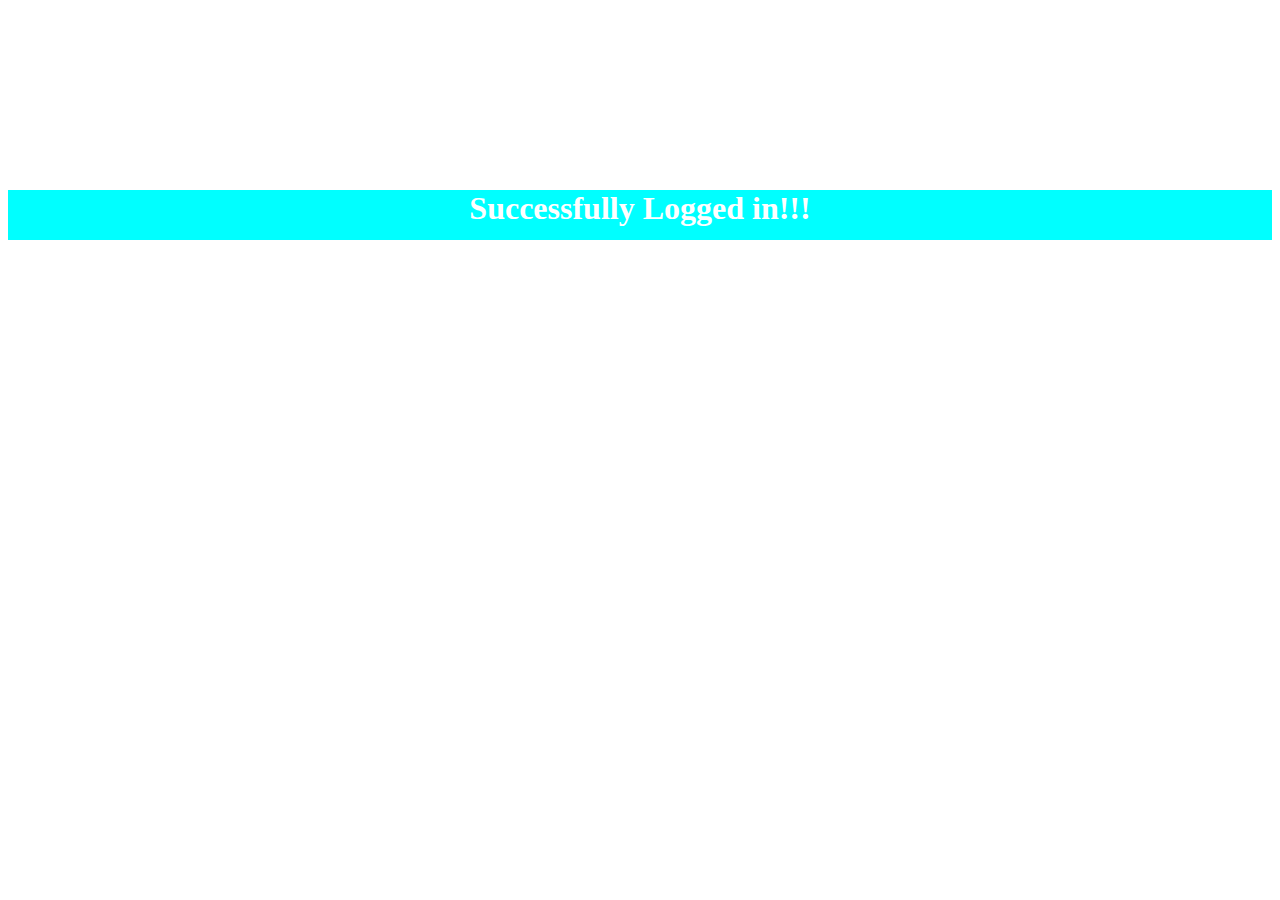
<file: HTMLExample/WebContent/Login.html>
<!DOCTYPE html>
<html>
<head>
<link rel="stylesheet" href="style.css">
<meta charset="ISO-8859-1">
<title>Insert title here</title>
</head>
<body>
<h1 class="login">Successfully Logged in!!!</h1>
</body>
</html>
</file>
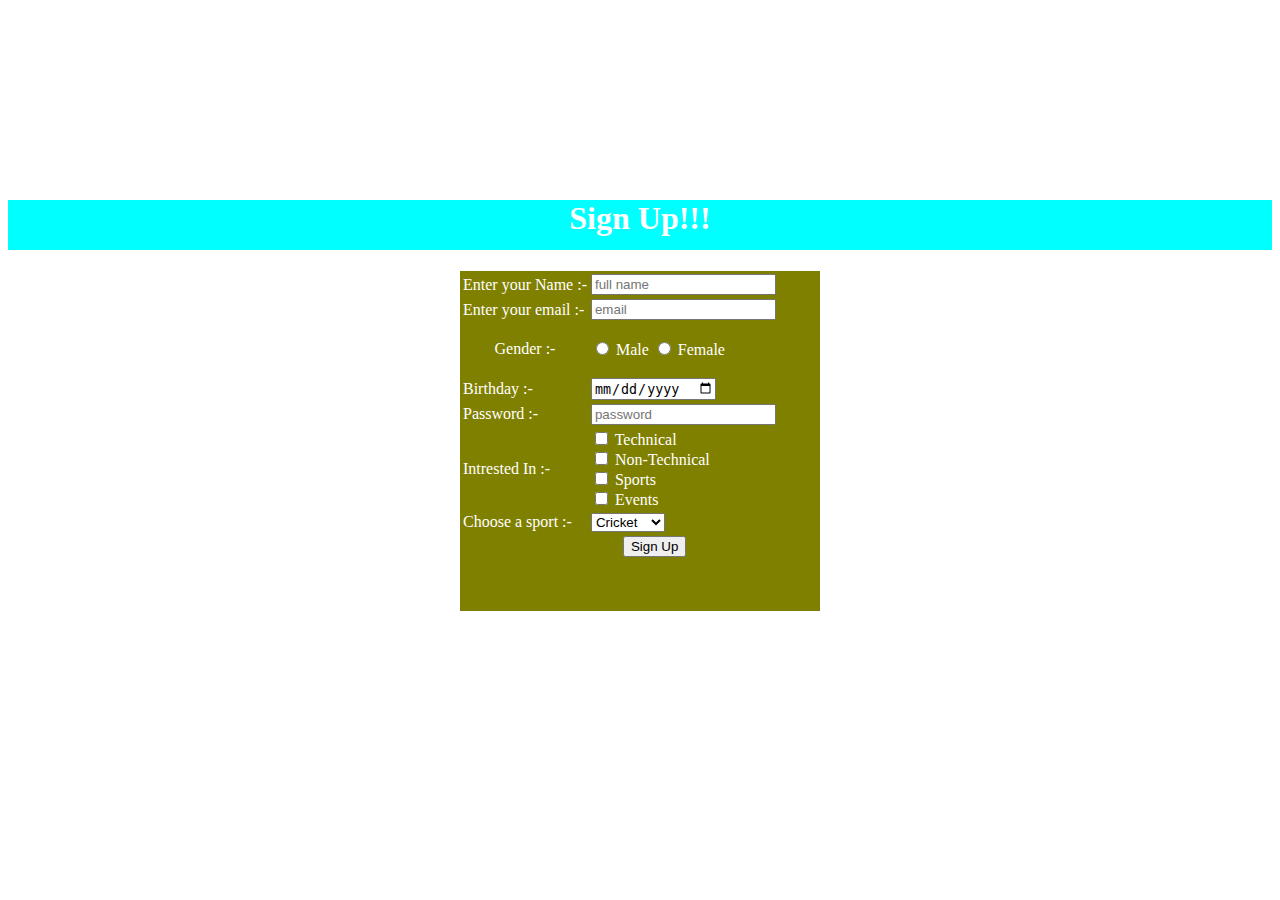
<file: HTMLExample/WebContent/SignUp.html>
<!DOCTYPE html>
<html>
<head>
<meta charset="ISO-8859-1">
<title>Sign up</title>
<link rel="stylesheet" href="style.css">
</head>
<body>
	<h1>Sign Up!!!</h1>
	<div class="signUpDiv">
		<form action="Login.html">
			<table>
				<tr>
					<td><label for="name">Enter your Name :-</label></td>
					<td><input type="text" name="name" id="name"
						placeholder="full name"></td>
				</tr>
				<tr>
					<td><label for="mail">Enter your email :-</label></td>
					<td><input type="email" name="mail" id="mail"
						placeholder="email"></td>
				</tr>
				<tr>
					<td><p>Gender :-</p></td>
					<td><input type="radio" name="gender" id="male" value="male">
						<label for="male">Male</label> <input type="radio" name="gender"
						id="female" value="female"> <label for="female">Female</label></td>
				</tr>
				<tr>
					<td><label for="date">Birthday :-</label></td>
					<td><input type="date" name="date" id="date" placeholder="dob"></td>
				</tr>
				<tr>
					<td><label for="newpassword">Password :-</label></td>
					<td><input type="password" name="newpassword" id="newpassword"
						placeholder="password"></td>
				</tr>
				<tr>
					<td><label>Intrested In :-</label></td>
					<td><input type="checkbox" name="technical" id="technical">
						<label for="technical">Technical</label><br /> <input
						type="checkbox" name="non-technical" id="non-technical">
						<label for="non-technical">Non-Technical</label><br /> <input
						type="checkbox" name="Sports" id="Sports"> <label
						for="Sports">Sports</label><br /> <input type="checkbox"
						name="Events" id="Events"> <label for="Events">Events</label>
					</td>
				</tr>
				<tr>
					<td><label for="sports">Choose a sport :-</label></td>
					<td><select name="sports" id="sports">
							<option value="cricket">Cricket</option>
							<option value="baseball">Baseball</option>
							<option value="hockey">Hockey</option>
							<option value="tennis">Tennis</option>
					</select></td>
				</tr>
				<tr>
					<td></td>

					<td>&nbsp&nbsp&nbsp&nbsp&nbsp&nbsp&nbsp&nbsp<input
						type="submit" value="Sign Up"><br></td>
				</tr>
			</table>
		</form>
	</div>
</body>
</html>
</file>
<file: HTMLExample/WebContent/style.css>
@CHARSET "ISO-8859-1";

h1 {
	text-align: center;
	background-color: aqua;
	color: white;
	height: 50px;
	margin-top: 200px;
}

div {
	width: 400px;
	margin: 0 auto;
	align: center;
}

p {
	text-align: center;
}

.login {
	margin-top: 190px;
	text-align: center;
}

.writestyle {
	font-family: fantasy;
	font-size: 30px;
}

.tablestyle {
	font-family: inherit;
}

.image {
	background-image:
		url("55fe99072f6dd93fdf657a6e46348116_java-html-language-logo-png-transparent-png-kindpng_860-291.png");
}

.signUpDiv {
	background-color: olive;
	color: white;
	width: 360px;
	height: 340px;
}
</file>
